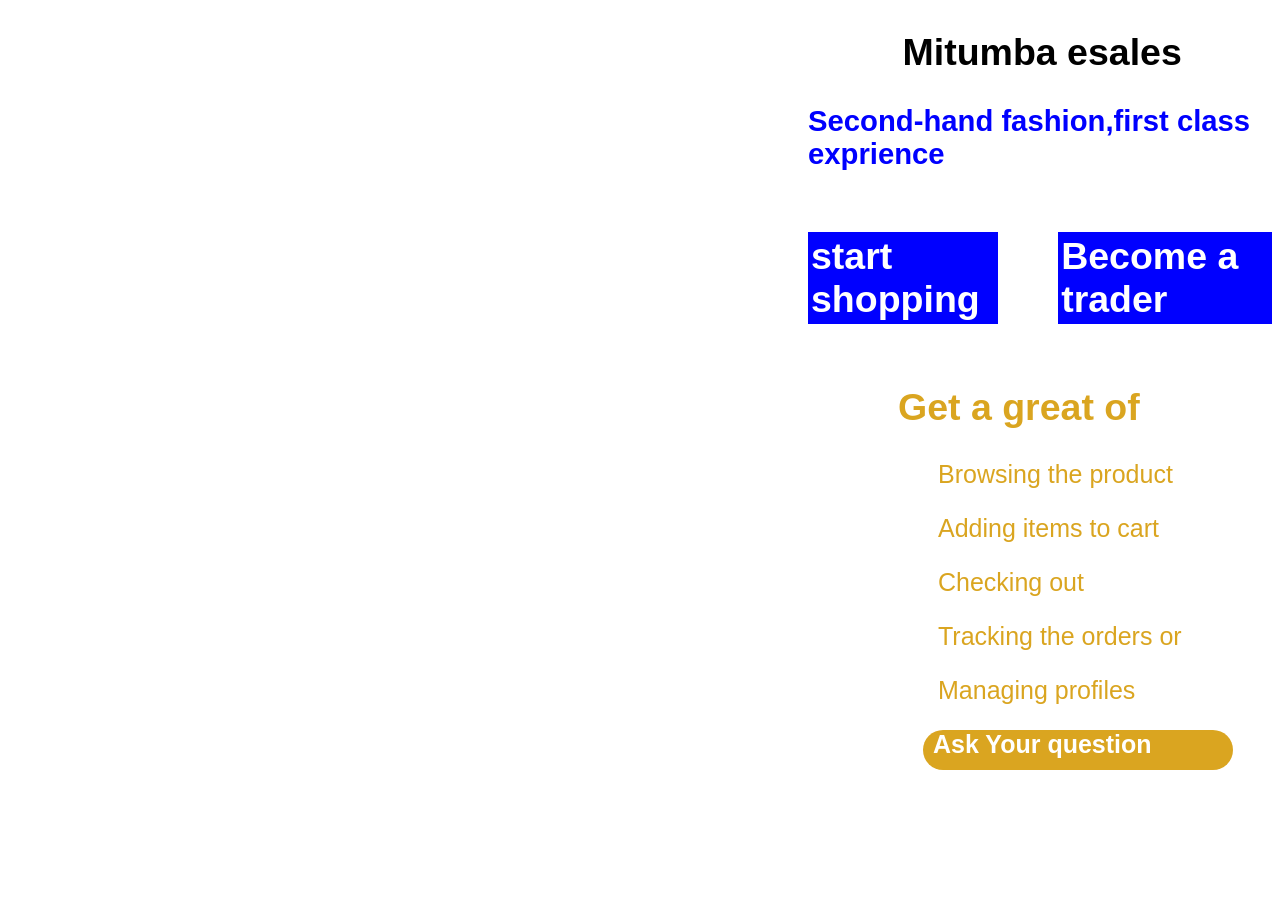
<file: about.html>
<!DOCTYPE html>
<html lang="en">
<head>
    <meta charset="UTF-8">
    <meta name="viewport" content="width=device-width, initial-scale=1.0">
    <title>Document</title>
    <link rel="stylesheet" href="about.css">
</head>
<body>
    
       
    <div class="contents">
        <h2 class="sales">Mitumba esales</h2>
        <h3 class="fashion">Second-hand fashion,first class exprience</h3>
        <div class="shop">
               <h2 class="start">start shopping</h2>
               <h2 class="become">Become a trader </h2>
        </div>
        <div class="deals">
            <h2>Get a great of </h2>
            <!-- <li> -->
                <ul>Browsing the product </ul>
                <ul>Adding items to cart</ul>
                <ul>Checking out</ul>
                <ul>Tracking the orders or</ul>
                <ul>Managing profiles</ul>
            <!-- </li> -->
             </div>
        <h2 class="ask">Ask Your question</h2>
          <br><br>      
    </div>

    
           
</body>
</html>
</file>
<file: about.css>
#twitter{
    width: 30px;
}
.icon{
    background-color:blue;
   padding-left: 600px;
   height: 60px;
}
#icons{
    width: 70px;
}

#logo{
   position: relative;
   left: -10.5cm;
}
.dowloads{
    display: flex;
    gap: 25px;
    border: solid 1px white;
    border-radius: 20px;
    color: black;
    height: 47px;
   
}




.vision{
    display: flex;
    gap: 40px;
   
}
.values{
    margin-left: 350px;
    color: #DAA520;
}
.details{
    display: flex;
    gap: 90px;
    margin-left: 90px;
     text-decoration: underline #DAA520;
     color:rgb(238, 177, 9);
}
.expreience{
    border: solid 2px #DAA520;
    background-color: #DAA520;
   color: white;
   font-family:"Poppins",sans-serif;
}
.ours{
    margin-left: 200px;
    
}
.history{
    display: flex;
    gap: 40px;
    font-family:"Poppins",sans-serif;
    
    
}
.past{
    margin-left: 350px;
}
.originated{
    border: solid 2px #DAA520;
    background-color: #DAA520;
    color: white;
}
.beginning{
    /* border: solid 2px rgb(224, 186, 12); */
    background-color: #DAA520;
    color: white;
}
.inner-content{
    margin-left: 300px;
}
.us{
    margin-left: 253px;
    color: #DAA520;
}
.fashion{
    color: blue;
}
.shop{
    display: flex;
    gap: 60px;
   
   
    color: white;
}
.deals{
    color: #DAA520;
    padding-left: 90px;
}
.start{
 border: solid 3px blue;
  background-color: blue;
}
.become{
   border: solid 3px blue;
  background-color: blue; 
}
.ask{
    /* border: solid 2px #DAA520;
    /* background-color: #DAA520; */ 
    color: black;
    width: 300px;
    padding-left: 10px;
    margin-left: 115px;
    border-radius: 20px;
    background-color: #DAA520;
    color: white;
    font-size: 25px;
    height: 40px;
   
}
.contents{
   margin-left: 800px; 
   font-family:"Poppins",sans-serif;
   font-size: 25px;
}
#icons{
    width: 70px;
}
#twitter{
    width: 30px;
}
.icon{
    background-color:blue;
   padding-left: 600px;
   height: 60px;
}
#dowload{
    width: 30px;
   position: relative;
   left: 20px; 
   
    
}
#logo{
   position: relative;
   left: -10.5cm;
}
.dowloads{
    display: flex;
    gap: 25px;
    border: solid 1px white;
    border-radius: 20px;
    color: black;
    height: 47px;
   
}
.sales{
    padding-left: 2.5cm;
}
.vision{
    display: flex;
    gap: 20px;
   
}
.values{
    margin-left: 350px;
    color: #DAA520;
}
.details{
    display: flex;
    gap: 90px;
    margin-left: 150px;
     text-decoration: underline #DAA520;
     color:#DAA520;
}
.expreience{
    border: solid 2px #DAA520;
    background-color: #DAA520;
   color: white;
}
.ours{
    margin-left: 200px;
    
}
.history{
    display: flex;
    gap: 40px;
    
    
}
.past{
    margin-left: 350px;
}
.originated{
    border: solid 2px #DAA520;
    background-color: #DAA520;
    color: white;
}
.beginning{
    background-color: #DAA520;
    color: white;
}
.inner-content{
    margin-left: 300px;
}
.us{
    margin-left: 250px;
    color: #DAA520;
}
</file>
